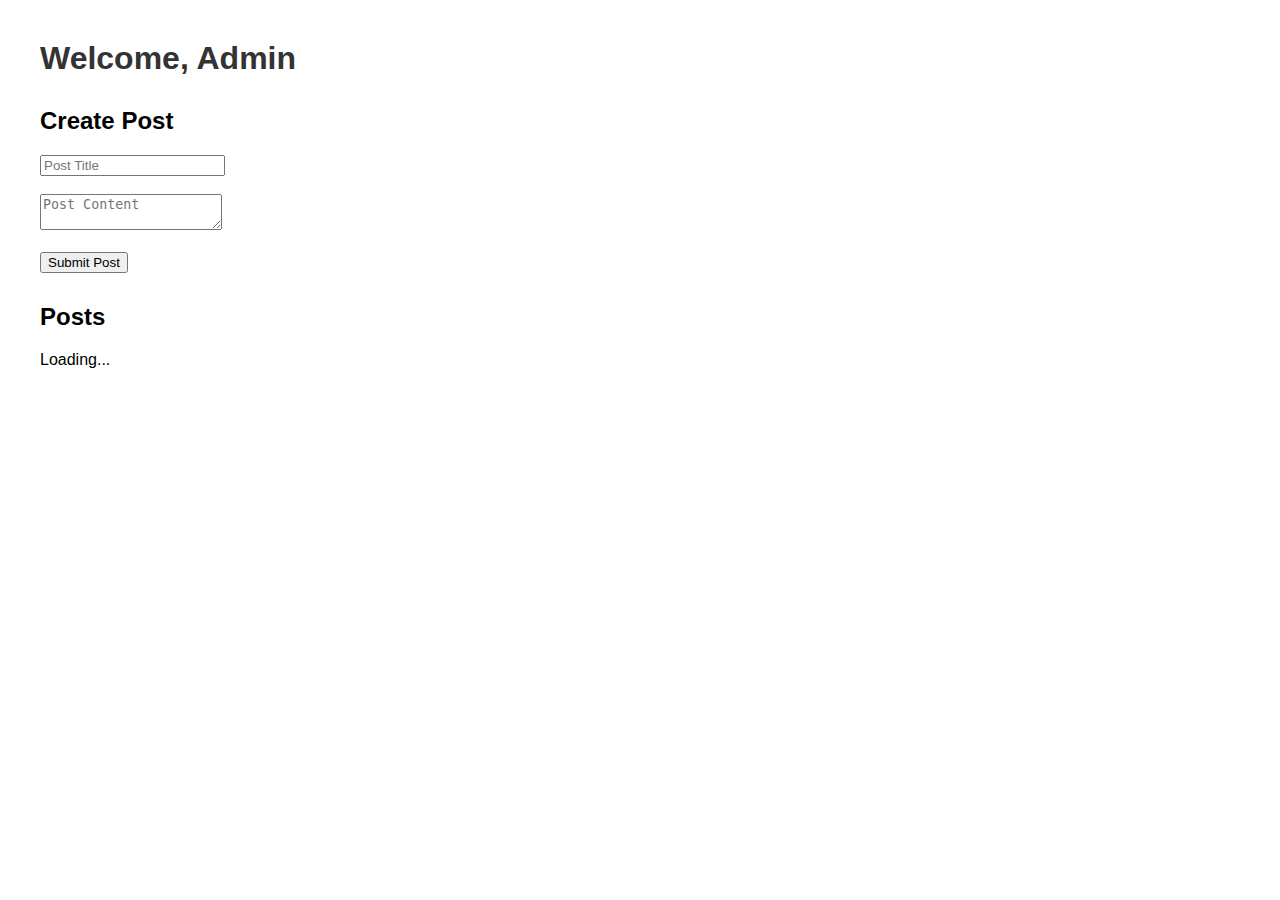
<file: admin-dashboard.html>
<!DOCTYPE html>
<html lang="en">
<head>
  <meta charset="UTF-8" />
  <title>Admin Dashboard</title>
  <style>
    body {
      font-family: Arial, sans-serif;
      margin: 40px;
    }
    h1 {
      color: #333;
    }
    .section {
      margin-top: 30px;
    }
  </style>
</head>
<body>
  <h1>Welcome, Admin</h1>

  <div class="section">
    <h2>Create Post</h2>
    <input type="text" id="postTitle" placeholder="Post Title" /><br /><br />
    <textarea id="postContent" placeholder="Post Content"></textarea><br /><br />
    <button id="submitPost">Submit Post</button>
  </div>

  <div class="section">
    <h2>Posts</h2>
    <div id="postList">Loading...</div>
  </div>

  <script>
    const API_BASE = 'https://archinspirestudio-backend.onrender.com';

    document.getElementById('submitPost').addEventListener('click', async () => {
      const title = document.getElementById('postTitle').value;
      const content = document.getElementById('postContent').value;

      const res = await fetch(`${API_BASE}/api/posts`, {
        method: 'POST',
        headers: {
          'Content-Type': 'application/json'
        },
        body: JSON.stringify({ title, content })
      });

      if (res.ok) {
        alert('Post created!');
        loadPosts();
      } else {
        alert('Failed to create post.');
      }
    });

    async function loadPosts() {
      const res = await fetch(`${API_BASE}/api/posts`);
      const posts = await res.json();

      const list = document.getElementById('postList');
      list.innerHTML = '';

      posts.forEach(post => {
        const div = document.createElement('div');
        div.innerHTML = `<strong>${post.title}</strong><p>${post.content}</p><hr/>`;
        list.appendChild(div);
      });
    }

    loadPosts();
  </script>
</body>
</html>
</file>
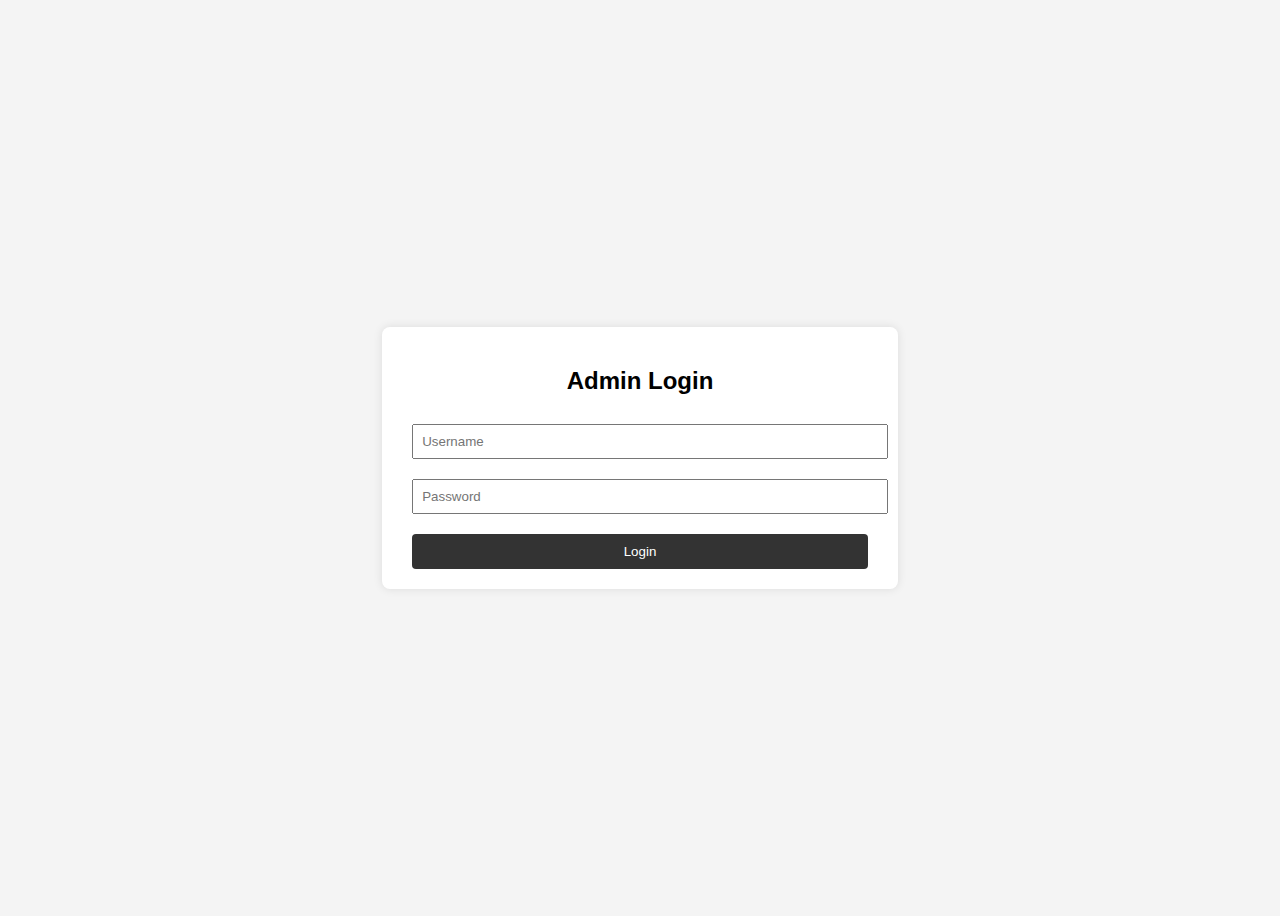
<file: admin.html>
<!DOCTYPE html>
<html lang="en">
<head>
  <meta charset="UTF-8">
  <title>Admin Login - ArchInspireStudio</title>
  <style>
    body {
      font-family: Arial, sans-serif;
      background: #f4f4f4;
      display: flex;
      justify-content: center;
      align-items: center;
      height: 100vh;
    }
    .login-container {
      background: white;
      padding: 20px 30px;
      border-radius: 8px;
      box-shadow: 0px 0px 10px rgba(0,0,0,0.1);
      text-align: center;
    }
    input {
      margin: 10px 0;
      padding: 8px;
      width: 100%;
    }
    button {
      margin-top: 10px;
      padding: 10px;
      width: 100%;
      background: #333;
      color: white;
      border: none;
      border-radius: 4px;
      cursor: pointer;
    }
  </style>
</head>
<body>
  <div class="login-container">
    <h2>Admin Login</h2>
    <input type="text" id="username" placeholder="Username">
    <input type="password" id="password" placeholder="Password">
    <button id="loginBtn">Login</button>
  </div>

  <script src="script.js"></script>
</body>
</html>
</file>
